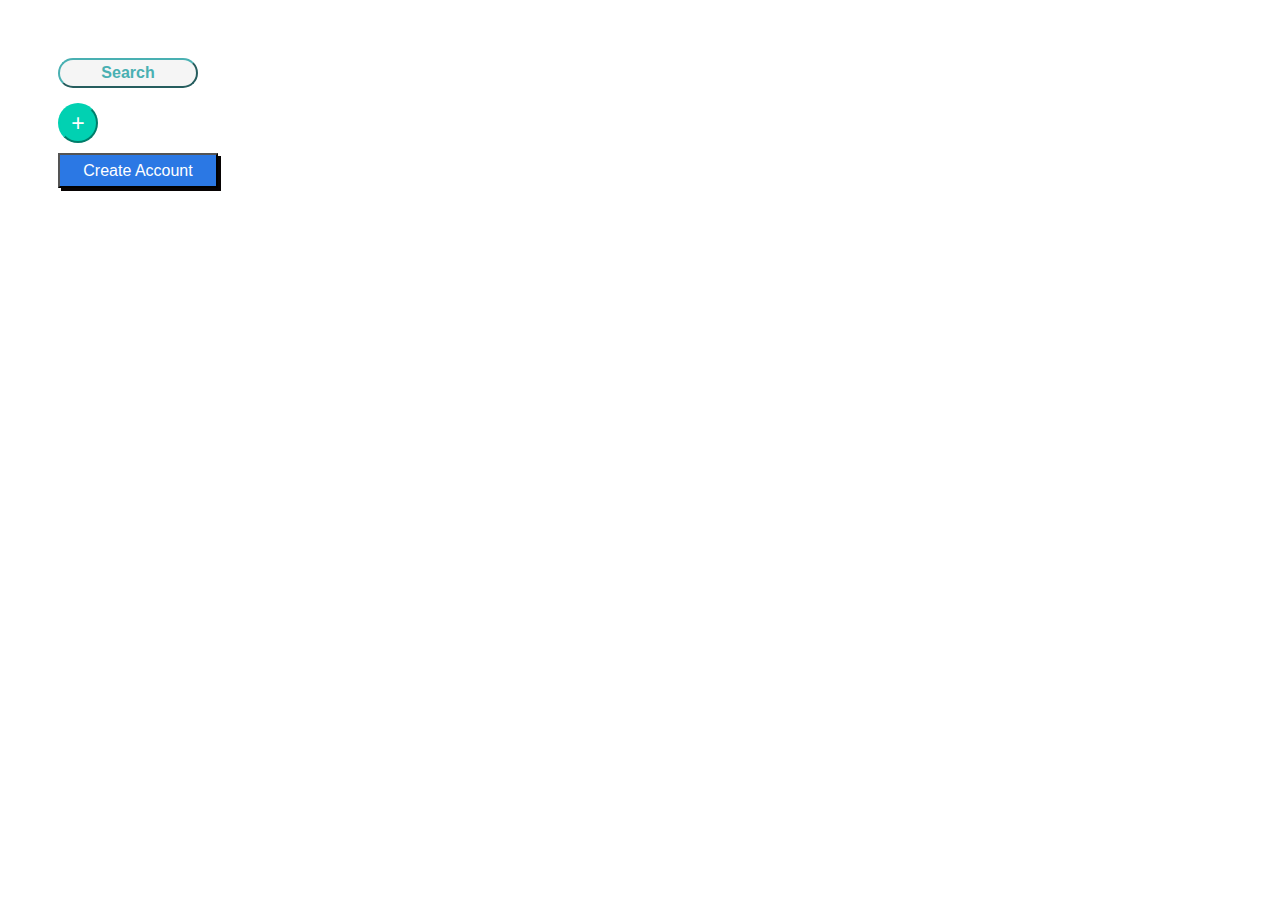
<file: Button Up/index.html>
<!DOCTYPE html>
<html lang="en">
<head>
    <meta charset="UTF-8">
    <meta http-equiv="X-UA-Compatible" content="IE=edge">
    <meta name="viewport" content="width=device-width, initial-scale=1.0">
    <title>Button Styling</title>
    <link rel="stylesheet" href="style.css">
</head>
<body>
    <div>
        <button id="search">Search</button>
    </div>
    <div>
        <button id="plus">+</button>
    </div>
    <div>
        <button id="create">Create Account</button>
    </div>
</body>
</html>
</file>
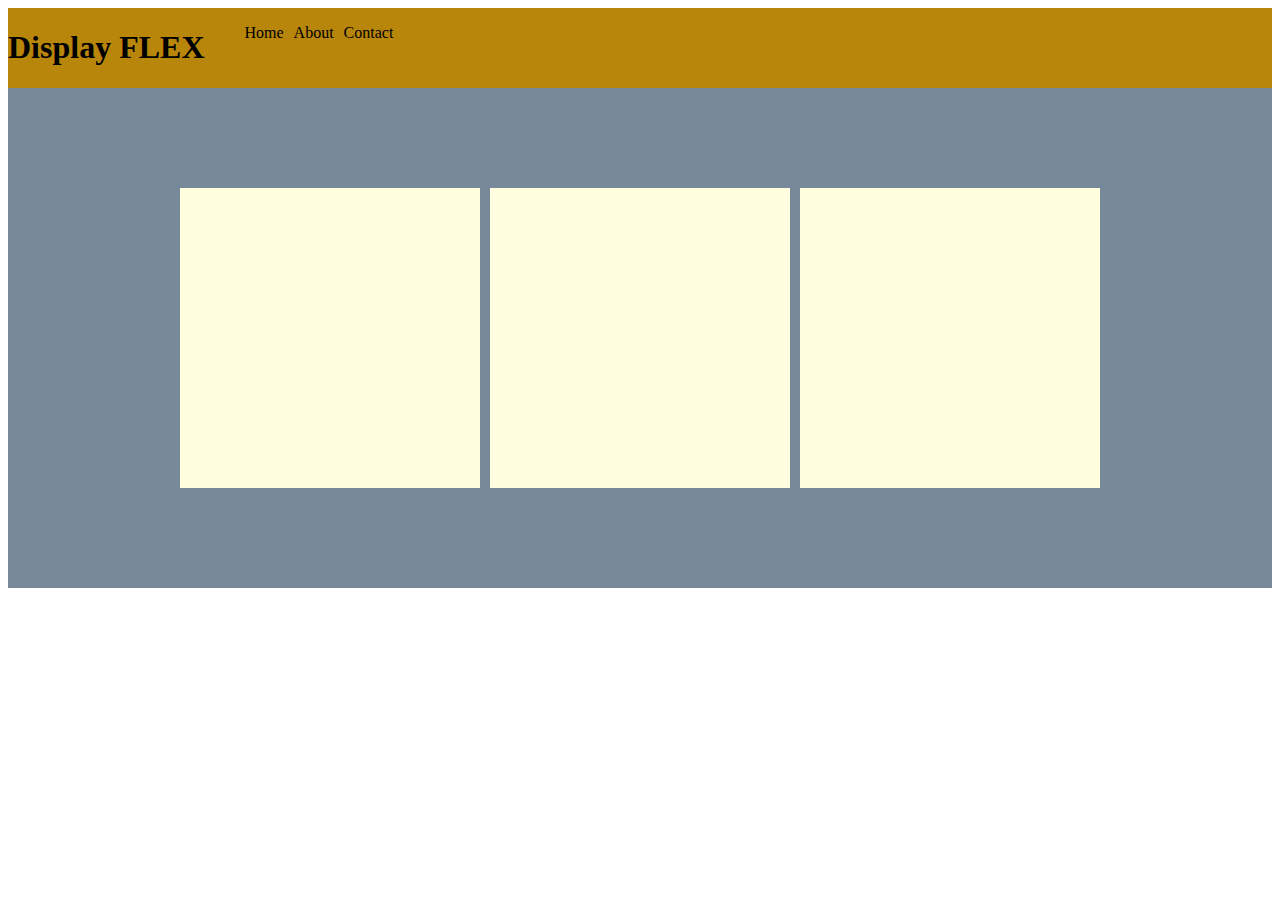
<file: Demo_Flex/index.html>
<!DOCTYPE html>
<html lang="en">
<head>
    <meta charset="UTF-8">
    <meta http-equiv="X-UA-Compatible" content="IE=edge">
    <meta name="viewport" content="width=device-width, initial-scale=1.0">
    <title>Flex</title>
    <link rel="stylesheet" href="style.css">
</head>
<body>
    <nav>
        <h1>Display FLEX</h1>
        <ul>
            <li>Home</li>
            <li>About</li>
            <li>Contact</li>
        </ul>
    </nav>
    <div class="parent">
        <div class="child"></div>
        <div class="child"></div>
        <div class="child"></div>
    </div>
</body>
</html>
</file>
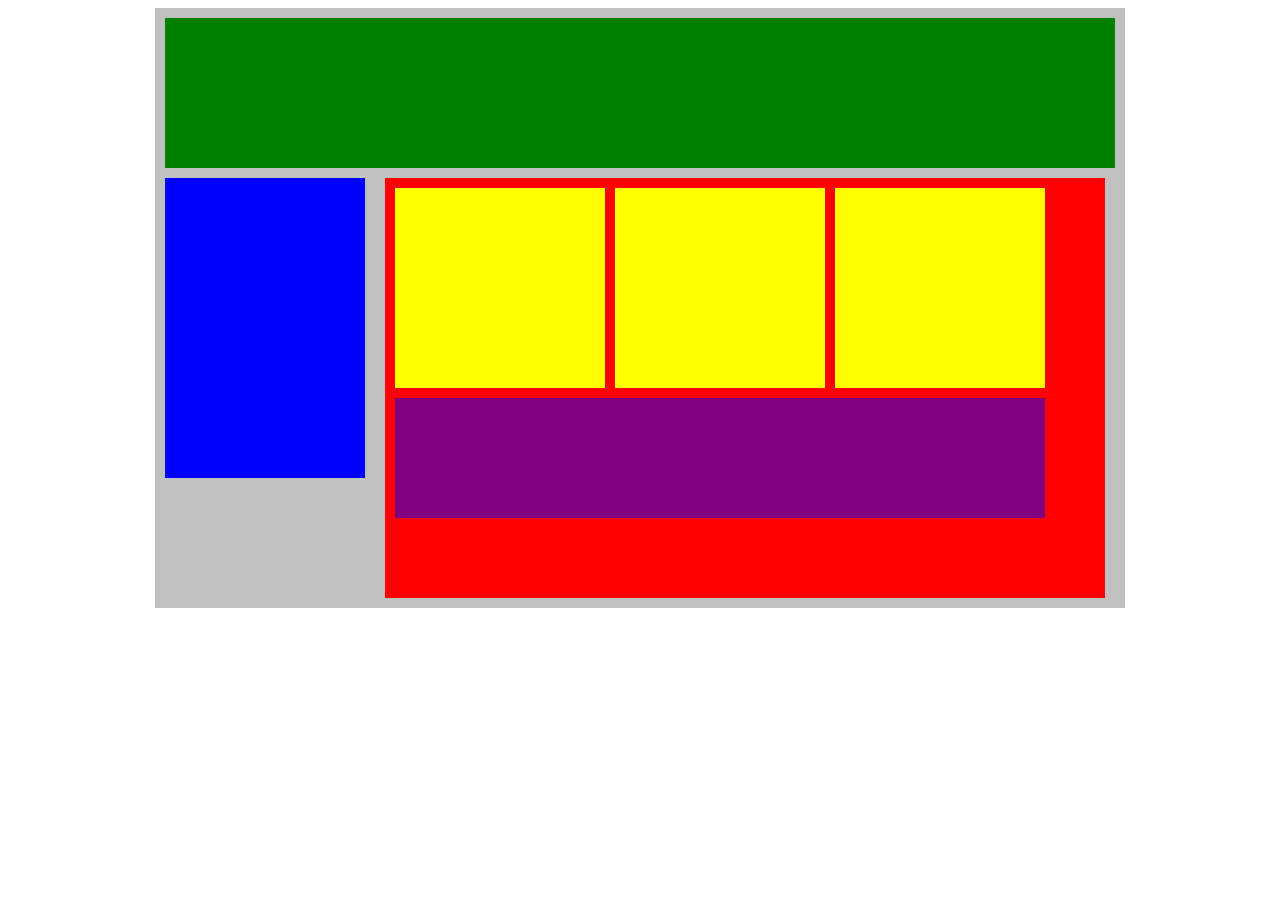
<file: Flexing_Our_Blocks/index.html>
<!DOCTYPE html>
<html lang="en">
<head>
    <meta charset="UTF-8">
    <meta http-equiv="X-UA-Compatible" content="IE=edge">
    <meta name="viewport" content="width=device-width, initial-scale=1.0">
    <title>Position Practice</title>
    <link rel="stylesheet" type="text/css" href="style.css">
</head>
<body>
    <div class="container">
        <div class="top-nav"></div>
        <div class="row">
            <div class="side-nav"></div>
            <div class="main">
                <div class="row">
                    <div class="sub-content"></div>
                    <div class="sub-content"></div>
                    <div class="sub-content"></div>
                </div>
                <div id="advertisement"></div>
            </div>
        </div>
    </div>
</body>
</html>
</file>
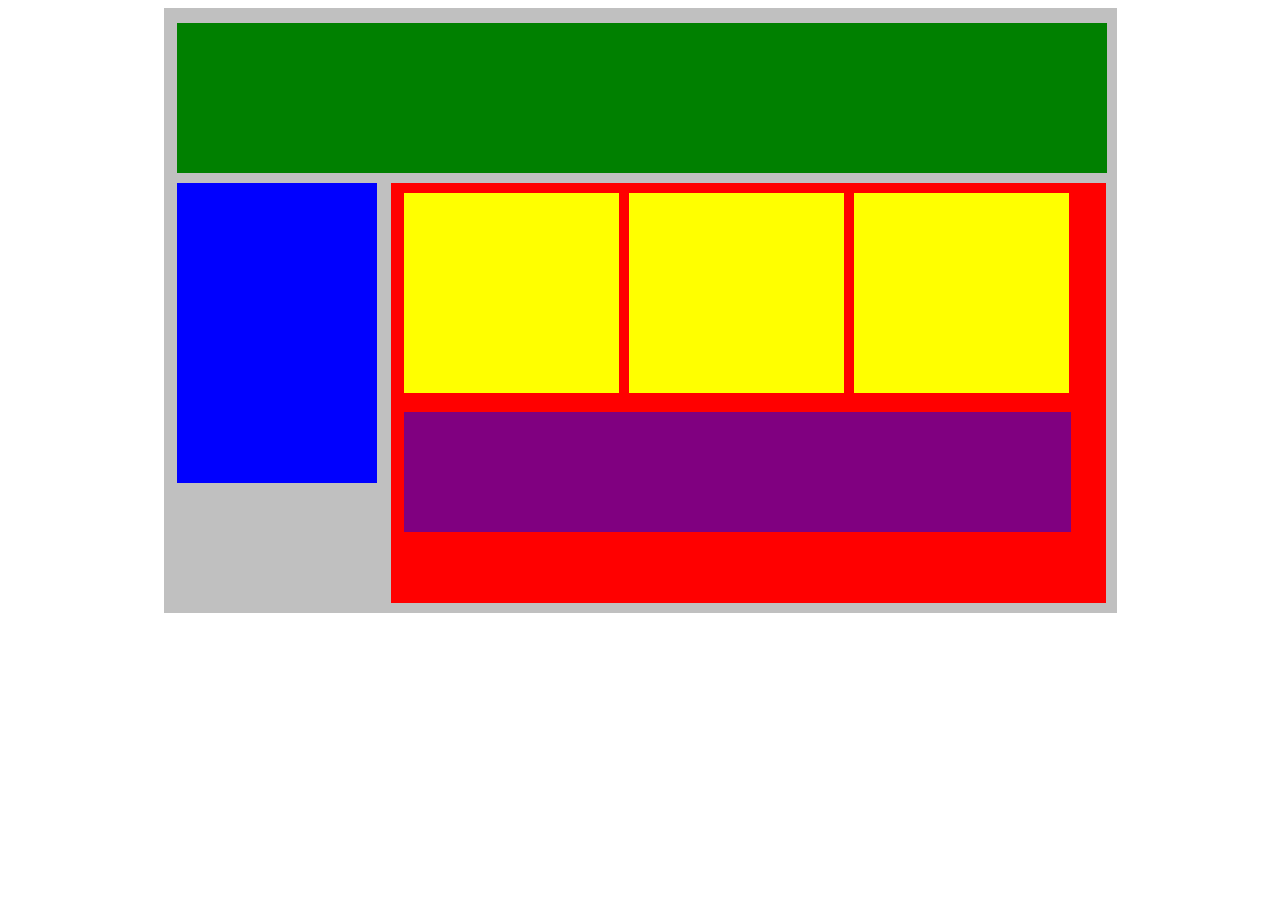
<file: Plotting_Our_Blocks/index.html>
<!DOCTYPE html>
<html lang="en">
<head>
    <meta charset="UTF-8">
    <meta http-equiv="X-UA-Compatible" content="IE=edge">
    <meta name="viewport" content="width=device-width, initial-scale=1.0">
    <title>Position Practice</title>
    <link rel="stylesheet" type="text/css" href="style.css">
</head>
<body>
    <div class="container">
        <div class="top-nav"></div>
        <div class="side-nav"></div>
        <div class="main">
            <div class="sub-content"></div>
            <div class="sub-content"></div>
            <div class="sub-content"></div>
            <div id="advertisement"></div>
        </div>
    </div>
</body>
</html>
</file>
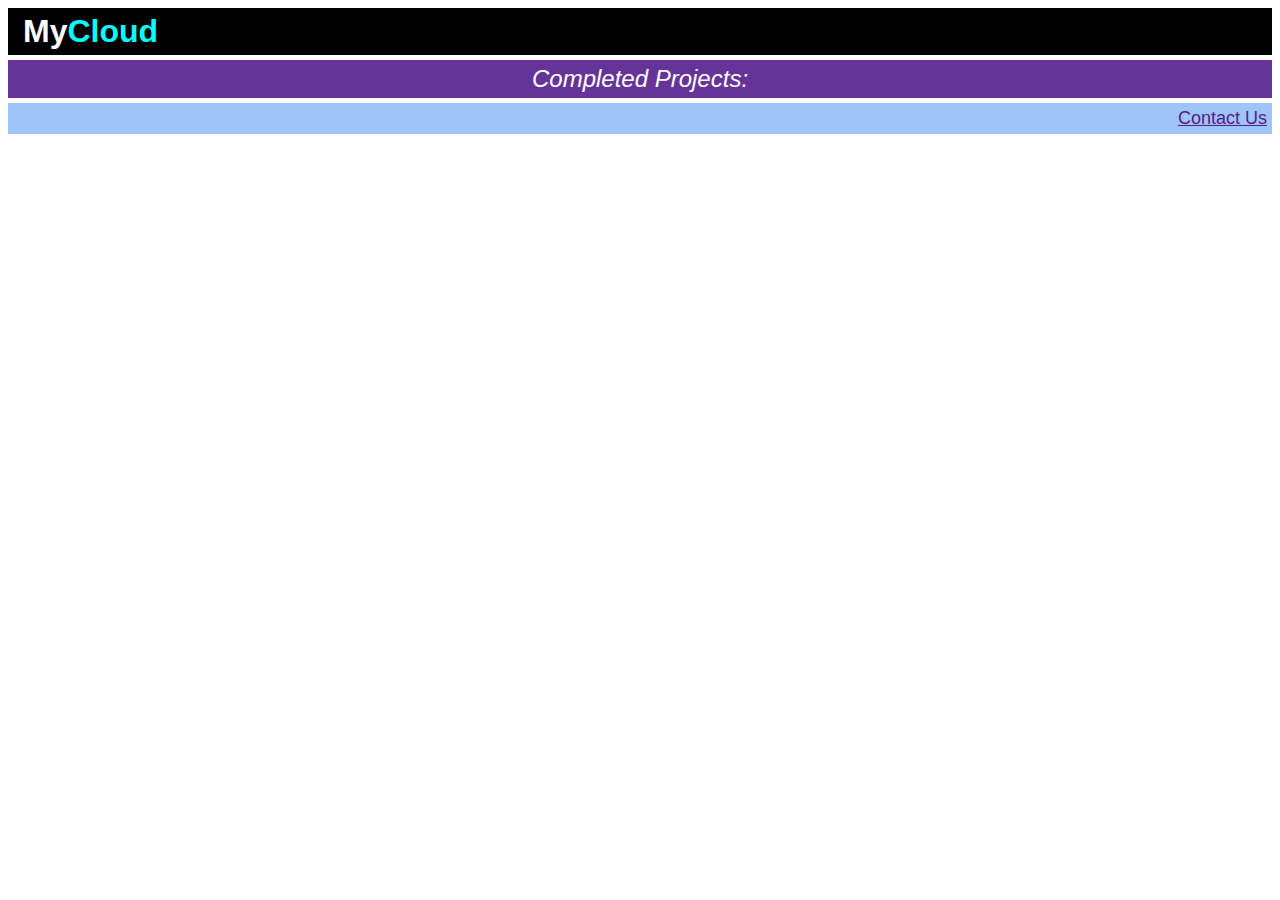
<file: Styling/index.html>
<!DOCTYPE html>
<html lang="en">
<head>
    <meta charset="UTF-8">
    <meta http-equiv="X-UA-Compatible" content="IE=edge">
    <meta name="viewport" content="width=device-width, initial-scale=1.0">
    <title>Styling</title>
    <link rel="stylesheet" href="style.css">
</head>
<body>
    <div>
        <h1 id="white">My<span id="aqua">Cloud</span>
        </h1>
    </div>
    <div>
        <p id="CP">Completed Projects:</p>
    </div>
    <div>
        <p id="CU"><a href="">Contact Us</a></p>
    </div>
</body>
</html>
</file>
<file: Button Up/style.css>
#search {
    font-size: 16px;
    font-weight: bold;
    color: #49b0b2;
    background-color: #f5f5f5 ;
    border-radius: 30px;
    border-color: #49b0b2;
    height: 30px;
    width: 140px;
    margin: 50px 0px 10px 50px;
}
#plus{
    font-size: 23px;
    color: white;
    background-color:#01d1b2 ;
    margin: 5px 0px 5px 50px;
    border-radius: 50px;
    border-color: #01d1b2;
    height: 40px;
    width: 40px;
}
#create{
    font-size: 16px;
    color: white;
    background-color: #2b78e4;
    margin: 5px 0px 5px 50px;
    height: 35px;
    width: 160px;
    box-shadow: 3px 3px #070303;
}
</file>
<file: Demo_Flex/style.css>
nav{
    display:flex;
    justify-content: flex-start;
    background-color: darkgoldenrod;
}

nav ul {
    display: flex;
    list-style: none;
    gap: 10px;
}


.child {


    color: lightpink;
    background-color: lightyellow;
    width: 300px;
    min-height: 300px;  
}

.parent {
    display: flex;
    /* horizontal */
    justify-content: center;
    /* vertical */
    align-items: center;
    gap: 10px;
    background-color: lightslategrey;
    min-height: 500px;
}

/* when we flex an element, it becomes a flex container, it's children become flex items */
</file>
<file: Flexing_Our_Blocks/style.css>
.container{
    width: 950px;
    background-color: silver;
    margin: 0px auto;
    padding: 10px;

}
.top-nav {
    height: 150px;
    background-color: green;
    margin-bottom: 10px;
    
}
.side-nav {
    height: 300px;
    width: 200px;
    background-color: blue;
    margin-right: 10px ;
    
}
.main {
    height: 400px;
    width: 700px;
    background-color: red;
    padding: 10px;
    
}
.sub-content {
    height: 200px;
    width: 210px;
    background-color: yellow;
   
}
#advertisement {
    height: 120px;
    width: 650px;
    background-color: purple;
    margin-top: 10px;
}
.row {
    display: flex;
    gap: 10px;
}
</file>
<file: Plotting_Our_Blocks/style.css>
.container{
    width: 950px;
    background-color: silver;
    margin: 0px auto;
    padding-top: 5px;
    padding-left: 3px;
    padding-bottom: 10px;
}
.top-nav {
    height: 150px;
    background-color: green;
    margin: 10px 10px 10px 10px;
}
.side-nav {
    height: 300px; 
    width: 200px;
    background-color: blue;
    margin-left: 10px;
    margin-right: 10px;
    display: inline-block;
    vertical-align:top;
}
.main {
    height: 400px;
    width: 695px;
    background-color: red;
    display: inline-block;
    padding: 10px;
    
}
.sub-content {
    height: 200px;
    width: 215px;
    background-color: yellow;
    display: inline-block;
    margin-left: 3px;
    margin-right: 3px;
    margin-bottom: 15px;
}
#advertisement {
    height: 120px;
    width: 667px;
    background-color: purple;
    margin-left: 3px;
}
</file>
<file: Styling/style.css>
h1{
    background-color: black;
    margin: 0px;
    padding: 5px;
    padding-left:15px;
    font-family: Arial, Helvetica, sans-serif ;
}
#white{
    color: white;
}
#aqua{
    color:aqua;
}
#CP{
    font-style: italic;
    font-family: Arial, Helvetica, sans-serif;
    font-size:18pt;
    text-align: center;
    color: white;
    background-color: #663399;
    padding: 5px;
    margin-top: 5px;
    margin-bottom: 5px;
}
#CU{
    font-family: Arial, Helvetica, sans-serif;
    font-size: 18px;
    text-align: right;
    color: #5475ac;
    background-color: #9fc5f8;
    padding: 5px;
    margin-top: 5px;
}
</file>
